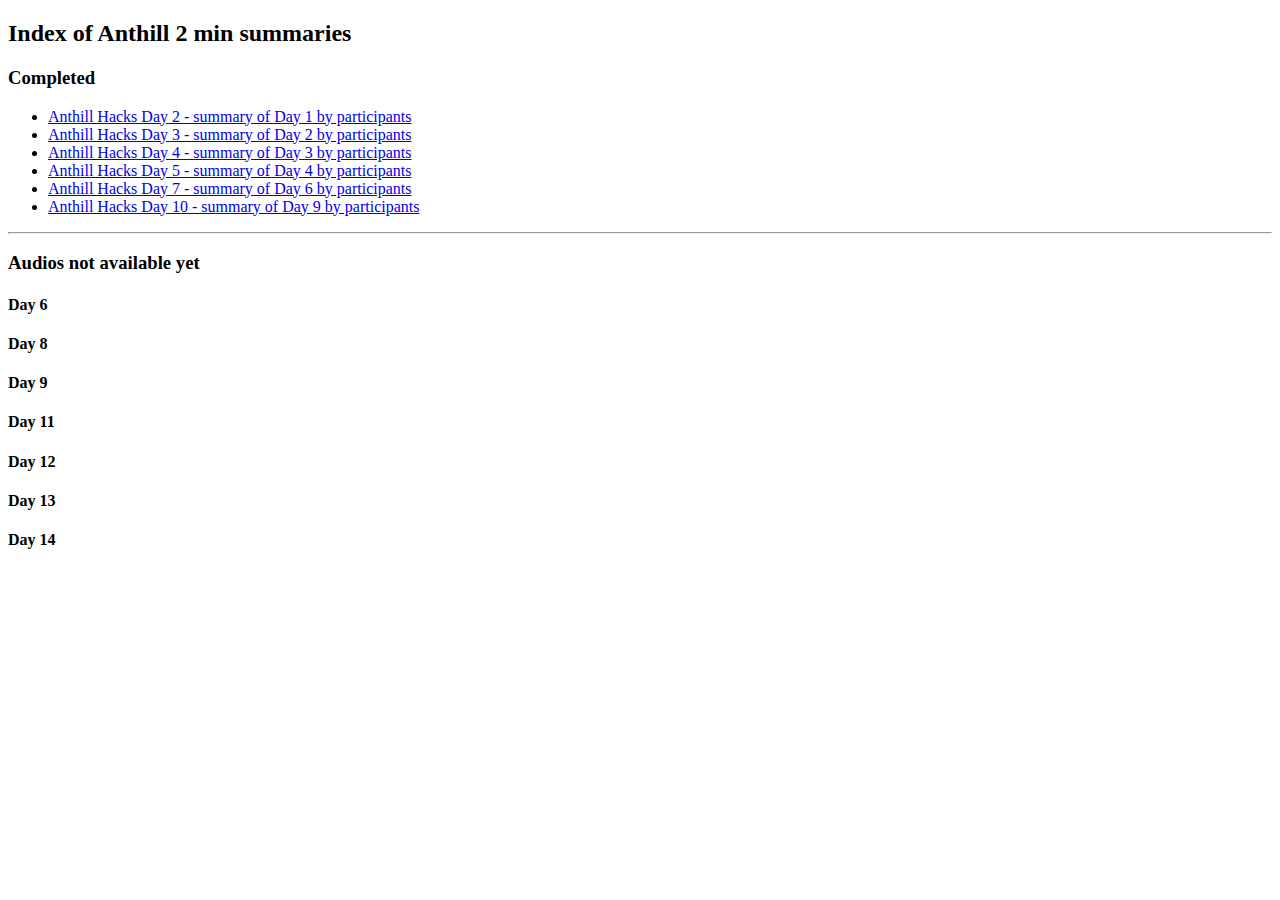
<file: examples/index.html>
<!DOCTYPE html>
<html lang="en">
  <head>
    <meta charset="utf-8">
    <title>Anthill - Maaya Stories</title>
   
  </head>

  <body>
  <h2> Index of Anthill 2 min summaries </h2>
  <h3> Completed </h3>
    <ul>
      <li><a href="//janastu.github.io/maaya/examples/anthill-day-2">Anthill Hacks Day 2 - summary of Day 1 by participants</a></li>

      <li><a href="//janastu.github.io/maaya/examples/anthill-day-3/">Anthill Hacks Day 3 - summary of Day 2 by participants</a></li>

      <li><a href="//janastu.github.io/maaya/examples/anthill-day-4">Anthill Hacks Day 4 - summary of Day 3 by participants </a></li>

      <li><a href="//janastu.github.io/maaya/examples/anthill-day-5">Anthill Hacks Day 5 - summary of Day 4 by participants</a></li>

      <li><a href="//janastu.github.io/maaya/examples/anthill-day-7">Anthill Hacks Day 7 - summary of Day 6 by participants</a></li>
      
      <li><a href="//janastu.github.io/maaya/examples/anthill-day-10">Anthill Hacks Day 10 - summary of Day 9 by participants </a></li>
    </ul>

    <hr>




   <h3> Audios not available yet </h3>
   <h4>Day 6</h4>
   <h4>Day 8</h4>
   <h4>Day 9</h4>
   <h4>Day 11</h4>
   <h4>Day 12</h4>
   <h4>Day 13</h4>
   <h4>Day 14</h4>
  </body>
</html>
</file>
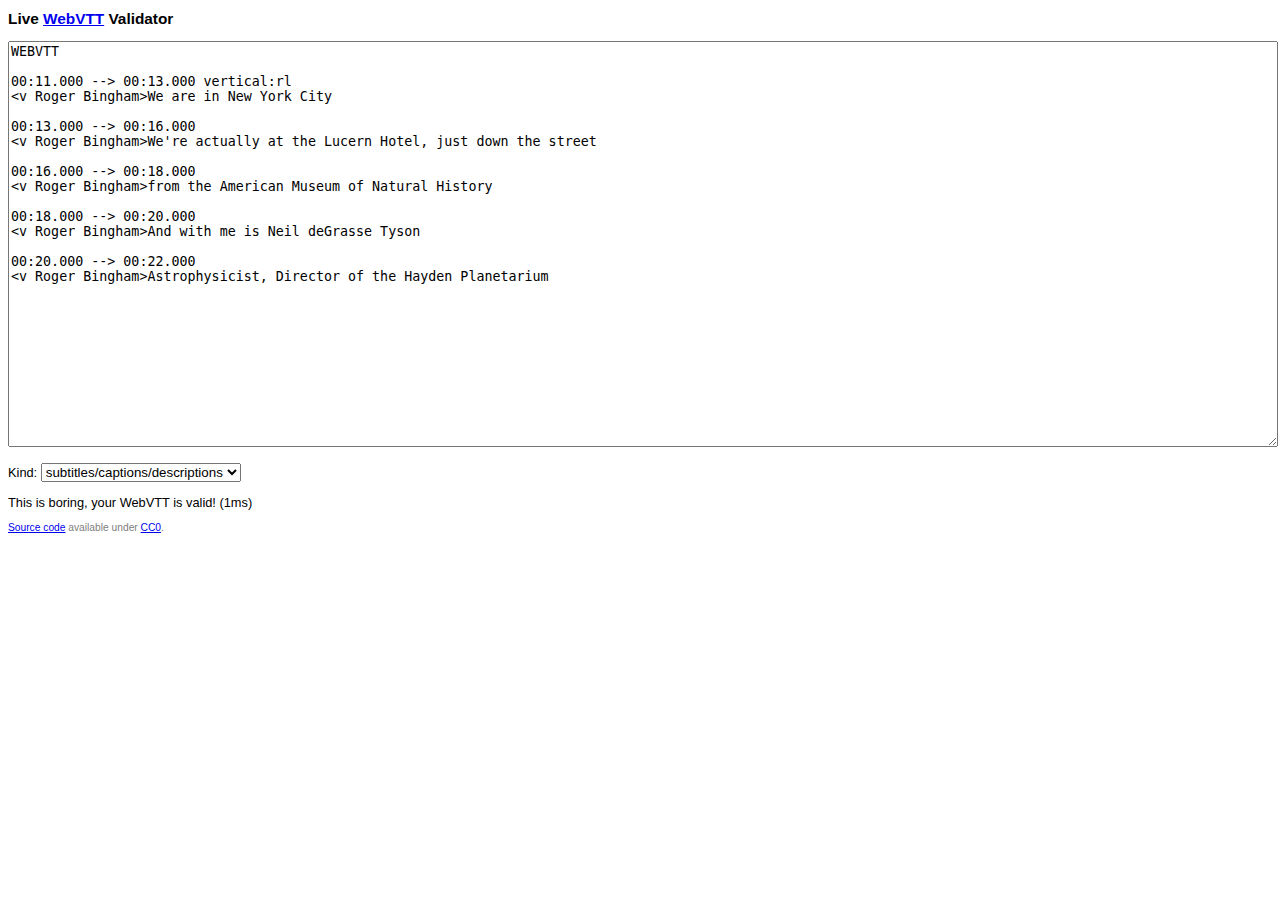
<file: validator/index.html>
<!doctype html>
<meta charset=utf-8>
<title>Live WebVTT Validator</title>
<style>
 body { font:80% Helvetica Neue, sans-serif }
 h1 { font-size:1.2em }
 textarea { width:100%; height:30em }
 .copyright { font-size:.8em; color:grey }
</style>
<h1>Live <a href="http://dev.w3.org/html5/webvtt/">WebVTT</a> Validator</h1>
<script src='../app/js/lib/webvtt-parser/parser.js'></script>
<p><textarea oninput=test()>WEBVTT

00:11.000 --> 00:13.000 vertical:rl
<v Roger Bingham>We are in New York City

00:13.000 --> 00:16.000
<v Roger Bingham>We're actually at the Lucern Hotel, just down the street

00:16.000 --> 00:18.000
<v Roger Bingham>from the American Museum of Natural History

00:18.000 --> 00:20.000
<v Roger Bingham>And with me is Neil deGrasse Tyson

00:20.000 --> 00:22.000
<v Roger Bingham>Astrophysicist, Director of the Hayden Planetarium

</textarea>
<p>Kind: <select id=kind onchange=test()><option>subtitles/captions/descriptions<option>metadata<option>chapters</select>
<p id=status>You need JavaScript for this service.
<ol></ol>
<pre hidden></pre>
<script>
  function test() {
    var pa = new WebVTTParser(),
        r = pa.parse(document.getElementsByTagName("textarea")[0].value, document.getElementById("kind").value)
    var ol = document.getElementsByTagName("ol")[0],
        p = document.getElementById("status"),
        pre = document.getElementsByTagName("pre")[0]
    ol.textContent = ""
    if(r.errors.length > 0) {
      if(r.errors.length == 1)
        p.textContent = "Almost there!"
      else if(r.errors.length < 5)
        p.textContent = "Not bad, keep at it!"
      else
        p.textContent = "You are hopeless, RTFS."
      for(var i = 0; i < r.errors.length; i++) {
        var error = r.errors[i],
            message = "Line " + error.line,
            li = document.createElement("li")
        if(error.col)
          message += ", column " + error.col
        li.textContent = message + ": " + error.message
        ol.appendChild(li)
      }
    } else {
      p.textContent = "This is boring, your WebVTT is valid!"
    }
    p.textContent += " (" + r.time + "ms)"
    var s = new WebVTTSerializer()
    pre.textContent = s.serialize(r.cues)
  }
  test()
  function debug(url) {
    var hmm = url.slice(url.indexOf("#")) == "#debug"
    document.getElementsByTagName("pre")[0].hidden = hmm ? false : true
  }
  onhashchange = function(e) { debug(e.newURL) }
  debug(location.href)
</script>
<p class=copyright><a href="https://github.com/annevk/webvtt">Source code</a> available under <a href="http://creativecommons.org/publicdomain/zero/1.0/">CC0</a>.
</file>
